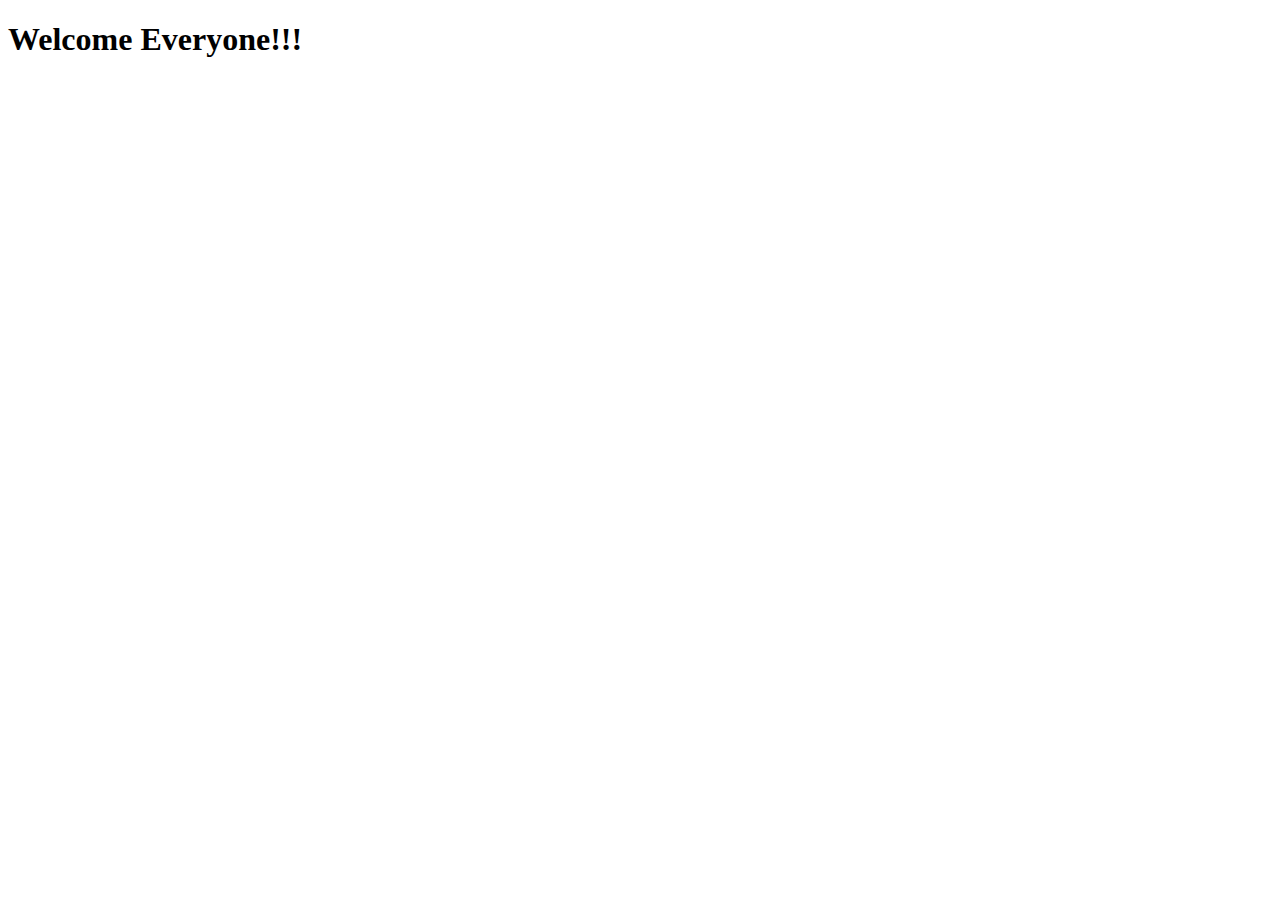
<file: Asp Site/HTMLPage1.html>
﻿<!DOCTYPE html>

<html lang="en" xmlns="http://www.w3.org/1999/xhtml">
<head>
    <meta charset="utf-8" />
    <title> AngularJS Tutorial</title>
</head>
<body>
    <h1> Welcome  Everyone!!!</h1>
</body>
</html>
</file>
